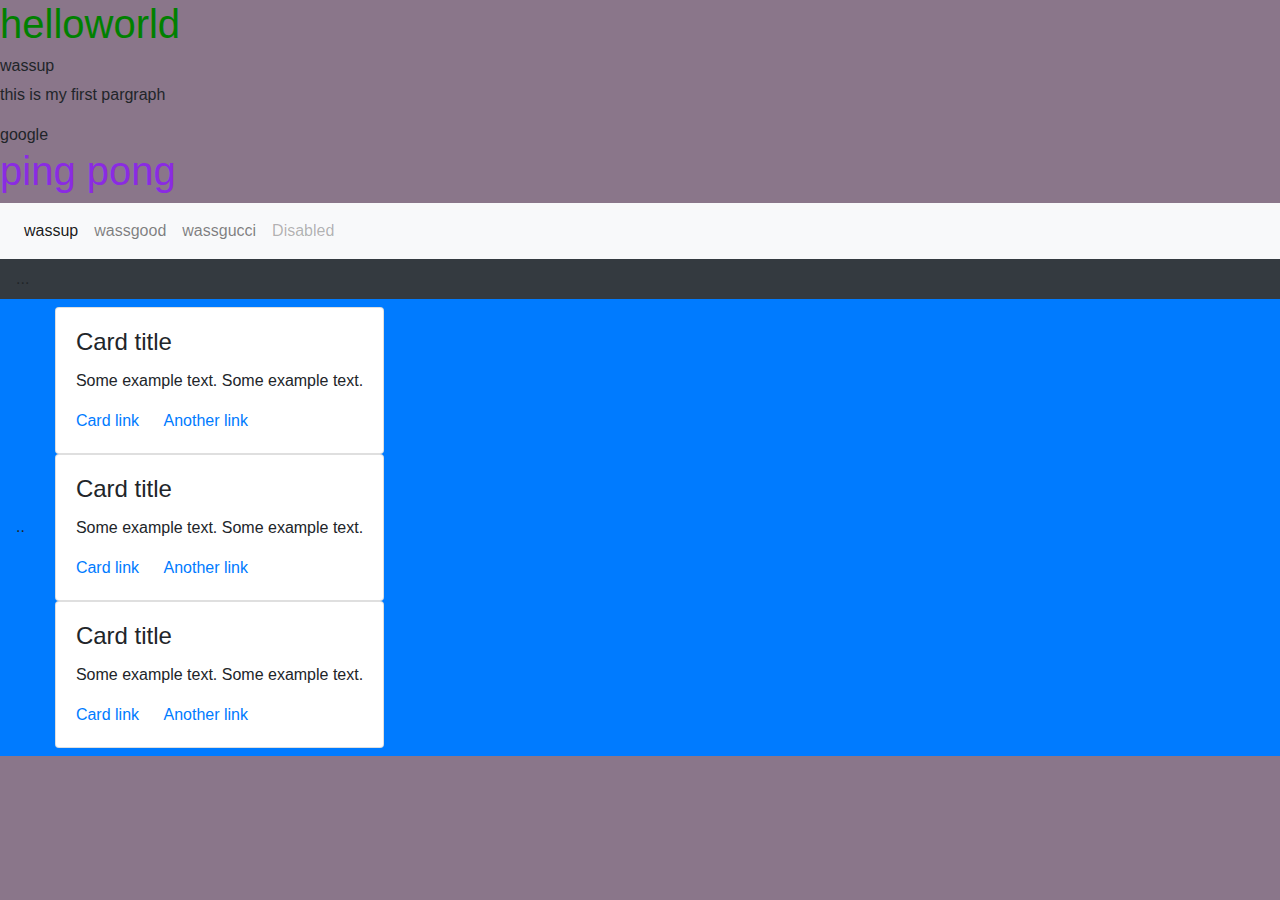
<file: index.html>
<!DOCTYPE html>
<html lang="en">
<head>
    <meta charset="UTF-8">
    <meta name="viewport" content="width=device-width, initial-scale=1.0">
    <meta http-equiv="X-UA-Compatible" content="ie=edge">
    <title>wassup</title>
  
    <!-- Latest compiled and minified CSS -->
<link rel="stylesheet" href="https://maxcdn.bootstrapcdn.com/bootstrap/4.3.1/css/bootstrap.min.css">
<link rel="stylesheet" href="style.css">

<!-- jQuery library -->
<script src="https://ajax.googleapis.com/ajax/libs/jquery/3.4.1/jquery.min.js"></script>

<!-- Popper JS -->
<script src="https://cdnjs.cloudflare.com/ajax/libs/popper.js/1.14.7/umd/popper.min.js"></script>

<!-- Latest compiled JavaScript -->
<script src="https://maxcdn.bootstrapcdn.com/bootstrap/4.3.1/js/bootstrap.min.js"></script>
</head>
<body>
  <h1 id="test" id="heading"
  class="blue_heading">helloworld</h1>
  <h6>wassup</h6>
  <p id="hungry">this is my first pargraph</p>
  <a="google.com">google</a>
  <h1 class="blue_heading">ping pong</h1>
  <!-- Grey with black text -->
<nav class="navbar navbar-expand-sm bg-light navbar-light">
  <ul class="navbar-nav">
    <li class="nav-item active">
      <a class="nav-link" href="sup.html">wassup</a>
    </li>
    <li class="nav-item">
      <a class="nav-link" href="#">wassgood</a>
    </li>
    <li class="nav-item">
      <a class="nav-link" href="#">wassgucci</a>
    </li>
    <li class="nav-item">
      <a class="nav-link disabled" href="#">Disabled</a>
    </li>
  </ul>
</nav>
<!-- Black with white text -->
<nav class="navbar navbar-expand-sm bg-dark navbar-dark">...</nav>
<!-- Blue with white text -->
<nav class="navbar navbar-expand-sm bg-primary navbar-dark">..

<div class="container-fluid">
  <div class="rol">
  <div class="col">
      <div class="card">
          <div class="card-body">
            <h4 class="card-title">Card title</h4>
            <p class="card-text">Some example text. Some example text.</p>
            <a href="#" class="card-link">Card link</a>
            <a href="#" class="card-link">Another link</a>
          </div>
        </div>
</div>
<div class="col">
    <div class="card">
        <div class="card-body">
          <h4 class="card-title">Card title</h4>
          <p class="card-text">Some example text. Some example text.</p>
          <a href="#" class="card-link">Card link</a>
          <a href="#" class="card-link">Another link</a>
        </div>
      </div>
</div>
<div class="col">
    <div class="card">
        <div class="card-body">
          <h4 class="card-title">Card title</h4>
          <p class="card-text">Some example text. Some example text.</p>
          <a href="#" class="card-link">Card link</a>
          <a href="#" class="card-link">Another link</a>
        </div>
      </div>
</div>
</body>
</html>
</file>
<file: style.css>
body{
    background:rgb(138, 118, 138)
}

.blue_heading{
    color:blueviolet
}


#test{
    color:green
}

h1{
    color:blue
}
#heading{
    font-size:3em;
}
#hungry{
    font-size:1em
}
</file>
